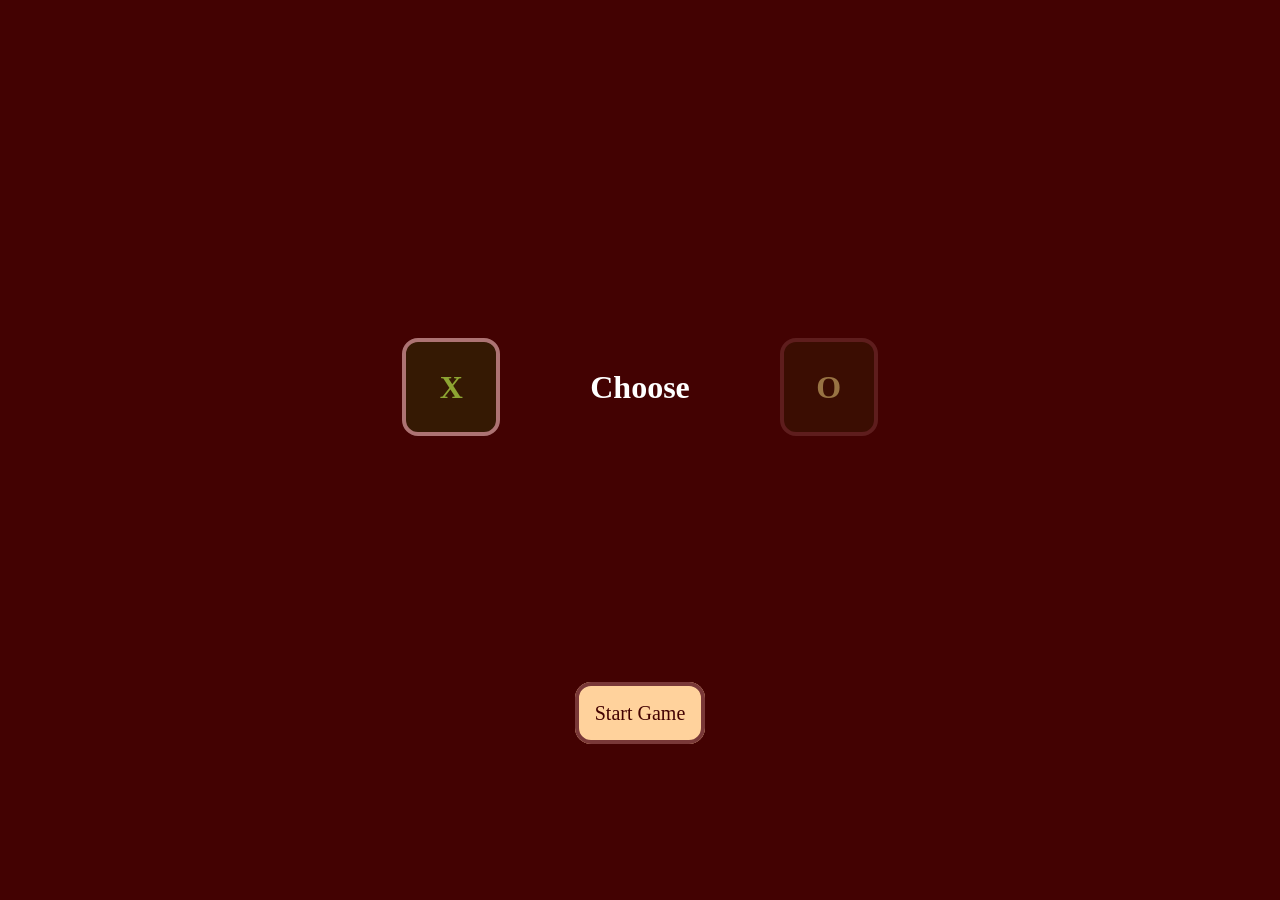
<file: index.html>
<!DOCTYPE html>
<html lang="en">
<head>
    <meta charset="UTF-8">
    <meta name="viewport" content="width=device-width, initial-scale=1.0">
    <title>Document</title>
    <link rel="stylesheet" href="style.css">
</head>
<body>
  
  
  <div class="choice-div">
    <div class="player player-active" id="playerX"
    onclick="choosePlayer('X')">
      X
    </div>
    <h1>Choose</h1>
    <div class="player" id="playerO"
    onclick="choosePlayer('O')">
      O
    </div>
  </div>
  <a href="page2.html" id="nextPage">Start Game</a>

  <script src="script.js"></script>
</body>
</html>
</file>
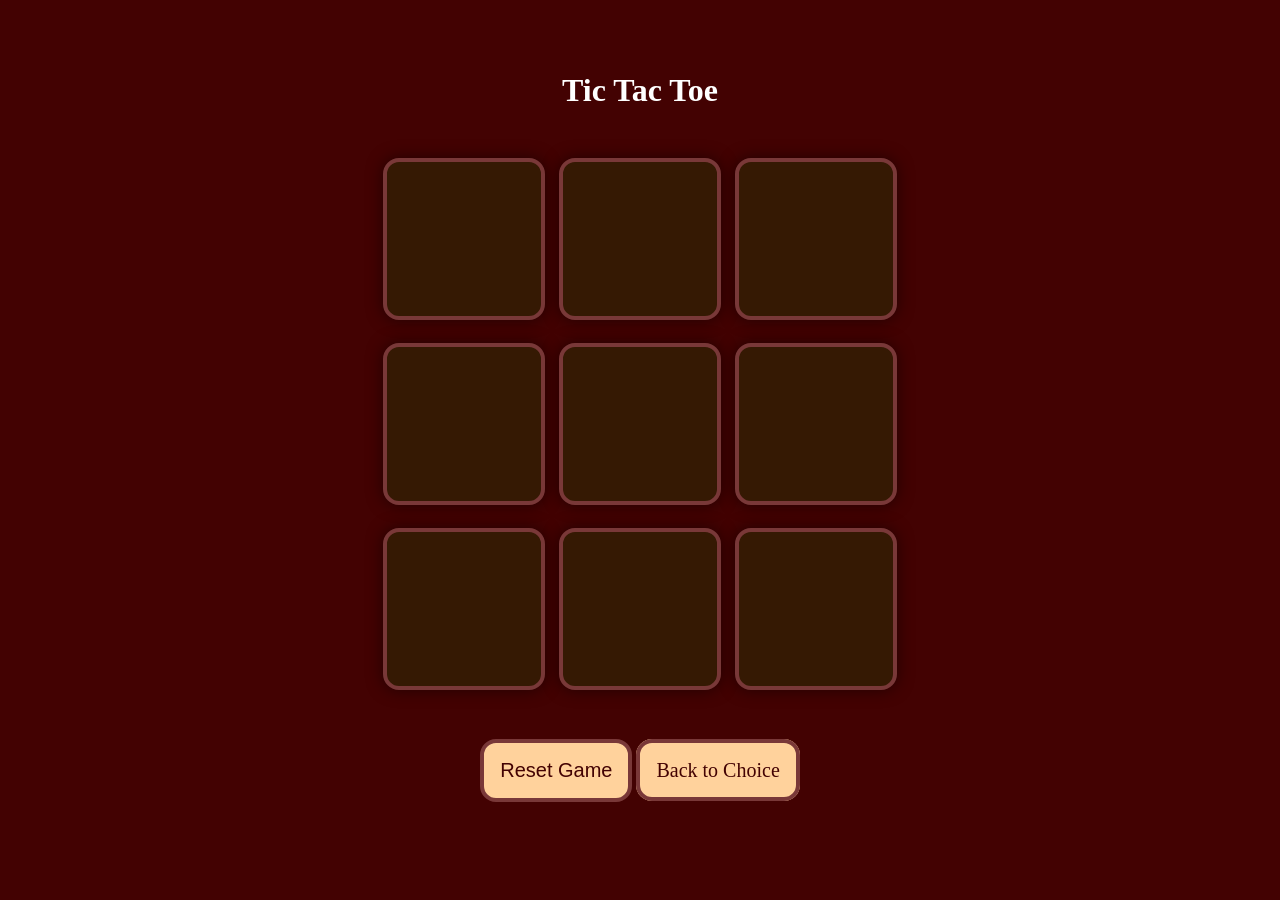
<file: page2.html>
<!DOCTYPE html>
<html lang="en">
<head>
    <meta charset="UTF-8">
    <meta name="viewport" content="width=device-width, initial-scale=1.0">
    <title>Tic Tac Toe</title>
    <link rel="stylesheet" href="style.css">
</head>

<body>
  <div class="msg-container hide">
    <p id="msg">Winner</p>
    <button id="new-btn">New Game</button>
  </div>
  <main>
  <h1>Tic Tac Toe</h1>
    <div class="container">
    <div class="game">
      <button class="box"></button>
      <button class="box"></button>
      <button class="box"></button>
      <button class="box"></button>
      <button class="box"></button>
      <button class="box"></button>
      <button class="box"></button>
      <button class="box"></button>
      <button class="box"></button>
    </div>
    </div>
    <button id="reset-btn">Reset Game</button>
    <a href="index.html" id="backPage">Back to Choice</a>
  </main>
  <script src="script.js"></script>
</body>
</html>
</file>
<file: style.css>
*{
  margin: 0;
  padding: 0;
}

body {
  background-color: rgb(67, 2, 2);
  text-align: center;
  color: white;
  margin: 8vmin;
}

.container{
  height: 70vh;
  display: flex;
  justify-content: center;
  align-items: center;
}

.game{
  height: 60vmin;
  width: 60vmin;
  display: flex;
  flex-wrap: wrap;
  justify-content: center;
  align-items: center;
  gap: 1.6vmin;

}

.box{
  height: 18vmin;
  width: 18vmin;
  border-radius: 1rem;
  border: none;
  box-shadow: 0 0 1rem rgba(0,0,0,0.5);
  font-size: 8vmin;
  color:black;
  background-color: #351903;
  border: solid 4px rgb(121, 56, 56);
  transition: 0.3s background;
}

.box:hover{
  background: #875630;
}


#reset-btn{
  padding: 1rem;
  font-size: 1.25rem;
  background-color: rgb(255, 210, 156);
  color: rgb(67, 2, 2);
  border-radius: 1rem;
  border: none;
  border: solid 4px rgb(121, 56, 56);
  transition: 0.3s background;
}

#reset-btn:hover{
  background: bisque;
}

#new-btn{
  padding: 1rem;
  font-size: 1.25rem;
  background-color:rgb(255, 210, 156);
  color: rgb(67, 2, 2);
  border-radius: 1rem;
  border: none;
  border: solid 4px rgb(121, 56, 56);
  transition: 0.3s background;
}

#new-btn:hover{
  background: bisque;
}

#nextPage {
  padding: 1rem;
  font-size: 1.25rem;
  background-color: rgb(255, 210, 156);
  color: rgb(67, 2, 2);
  border-radius: 1rem;
  border: none;
  text-decoration: none;
  border: solid 4px rgb(121, 56, 56);
  transition: 0.3s background;
}

#nextPage:hover{
  background: bisque;
}

#backPage {
  padding: 1rem;
  font-size: 1.25rem;
  background-color: rgb(255, 210, 156);
  color: rgb(67, 2, 2);
  border-radius: 1rem;
  border: none;
  text-decoration: none;
  border: solid 4px rgb(121, 56, 56);
  transition: 0.3s background;
}

#backPage:hover{
  background: bisque;
}

#msg{
    color: bisque;
    font-size: 5vmin;
}

.msg-container{
    height: 100vmin;
    display: flex;
    justify-content: center;
    align-items: center;
    flex-direction: column;
    gap: 4rem;
}

.hide{
    display: none;
}



.choice-div{
    height: 70vh;
   display: flex;
   justify-content: center;
   align-items: center;
   
}

.player {
  margin: 10vmin;
  font-size: 2rem;
  background: #351903;
  width: 10vmin;
  height: 10vmin;
  display: flex;
  align-items: center;
  justify-content: center;
  font-weight: bold;
  cursor: pointer;
  border-radius: 1rem;
  border: solid 4px rgb(121, 56, 56);
  opacity: 0.5;
  transition: 0.3s;
}

.player:hover{
  border: solid 4px rgb(173, 115, 115);
}

.player-active {
  opacity: 1;
  border: solid 4px rgb(173, 115, 115);
}

#playerX {
  color: #8DA432;
}

#playerO {
  color: #EDE383;
}
</file>
